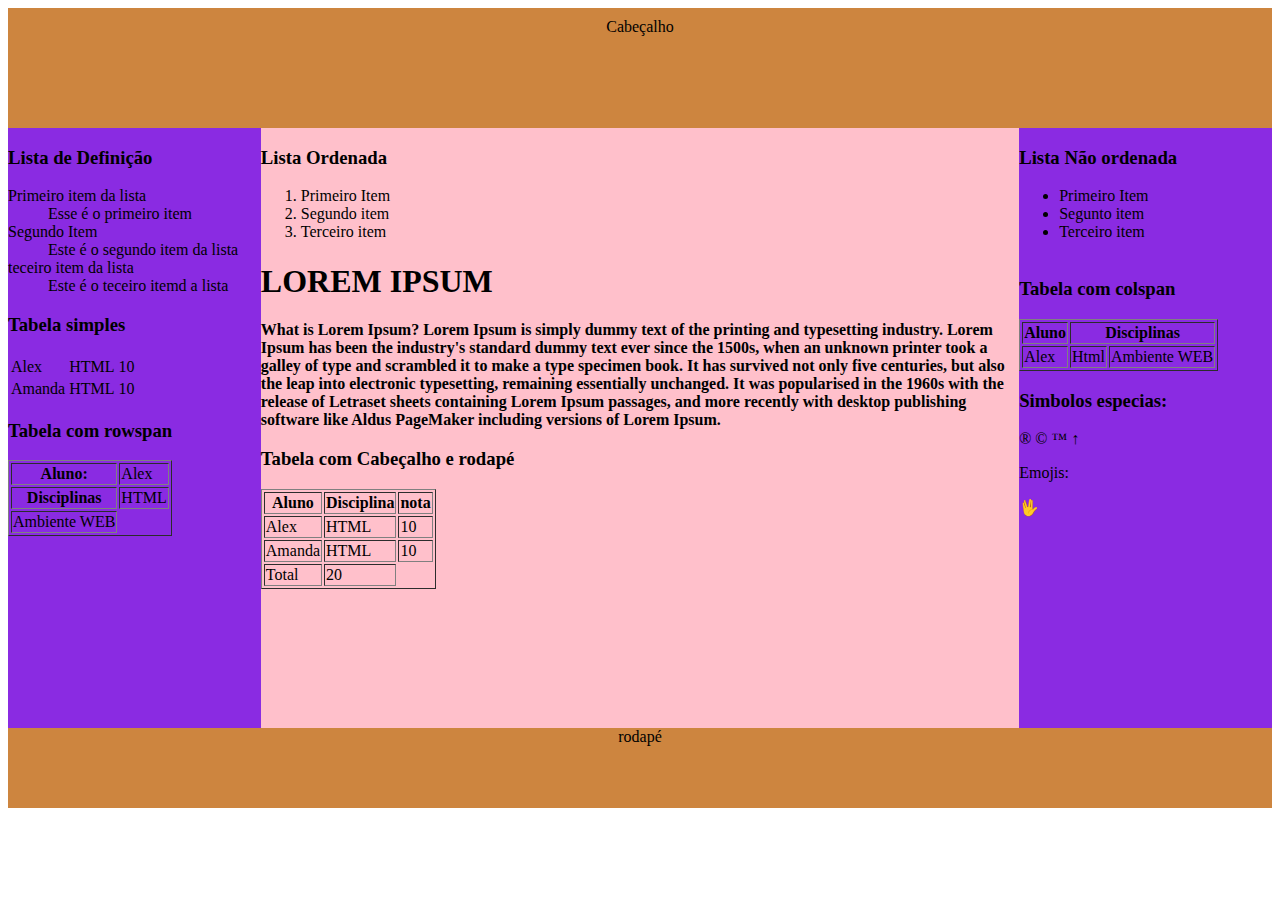
<file: htmlvideo/index.html>
<!DOCTYPE html>
<html lang="pt-br">
    <head>
        <meta charset="UTF-8">
        <meta name="viewport" content="width=device-width, initial-scale=1.0">
        <link rel="stylesheet" href="colunaindex.css">
        <title>
            MAMA EU
        </title>
    </head>
        <body>
            
            <header>
                Cabeçalho
            </header>
            <aside>
                <section>
            <dl>
                <h3>Lista de Definição</h3>

                <dt>Primeiro item da lista</dt>
                <dd>Esse é o primeiro item</dd>

                <dt>Segundo Item</dt>
                <dd>Este é o segundo item da lista</dd>

                <dt>teceiro item da lista</dt>
                <dd>Este é o teceiro itemd a lista</dd>
            </dl>
        </section>
            <section>
                <h3>Tabela simples</h3>
                <table>
                    <tr>
                        <td>Alex</td>
                        <td>HTML</td>
                        <td>10</td>
                    </tr>
                    <tr>
                        <td>Amanda</td>
                        <td>HTML</td>
                        <td>10</td>
                    </tr>
                </table>
            </section>

            <section>
            <table  border="1">
                <h3>Tabela com rowspan</h3>
                <tr>
                    <th>Aluno:</th>
                    <td>Alex</td>
                </tr>
                <tr>
                    <th rowspan="1">Disciplinas</th>
                    <td>HTML</td>
                </tr>
                <tr>
                    <td>Ambiente WEB</td>
                </tr>
            </table>
        </section>
            </aside>

            <main>
                <section>
                <h3>Lista Ordenada</h3>
                <ol>
                    <li>Primeiro Item</li>
                    <li>Segundo item</li>
                    <li>Terceiro item</li>
                </ol>
            </section>
            <section>
                <h1> LOREM IPSUM</h1>
                <p>
                  <strong>  What is Lorem Ipsum?
    Lorem Ipsum is simply dummy text of the printing and typesetting industry. Lorem Ipsum has been the industry's standard dummy text ever since the 1500s, when an unknown printer took a galley of type and scrambled it to make a type specimen book. It has survived not only five centuries, but also the leap into electronic typesetting, remaining essentially unchanged. It was popularised in the 1960s with the release of Letraset sheets containing Lorem Ipsum passages, and more recently with desktop publishing software like Aldus PageMaker including versions of Lorem Ipsum.
                  </strong>
                </p>
            </section>
                <section>
                    <table border="1">
                        <h3>Tabela com Cabeçalho e rodapé</h3>
                        <thead>
                        <tr>
                            <th>Aluno</th>
                            <th>Disciplina</th>
                            <th>nota</th>
                        </tr>
                        </thead>
                        <tbody>
                        <tr>
                            <td>Alex</td>
                            <td>HTML</td>
                            <td>10</td>
                        </tr>
                        <tr>
                            <td>Amanda</td>
                            <td>HTML</td>
                            <td>10</td>
                        </tr>
                        </tbody>
                        <tfoot>
                            <tr>
                                <td>Total</td>
                                <td>20</td>
                            </tr>
                        </tfoot>
                        
                    </table>
                </section>
            </main>

            <nav>
                <h3>Lista Não ordenada</h3>
                <ul>
                    <li>Primeiro Item</li>
                    <li>Segunto item</li>
                    <li>Terceiro item</li>
                </br>
                </ul>
                <section>
                    <table border="1">
                        <h3>Tabela com colspan</h3>
                        <tr>
                            <th>Aluno</th>
                            <th colspan="2">Disciplinas</th>
                        </tr>
                        <tr>
                            <td>Alex</td>
                            <td>Html</td>
                            <td>Ambiente WEB</td>
                        </tr>
                    </table>
                    <h3>Simbolos especias:</h3>
                    <p>&reg; &copy; &trade; &uparrow;
                    </p>
                    <p>Emojis:</p>
                    <p>&#x1F596;</p>
            </nav>

<footer>rodapé</footer>
        </body>
</html>
</file>
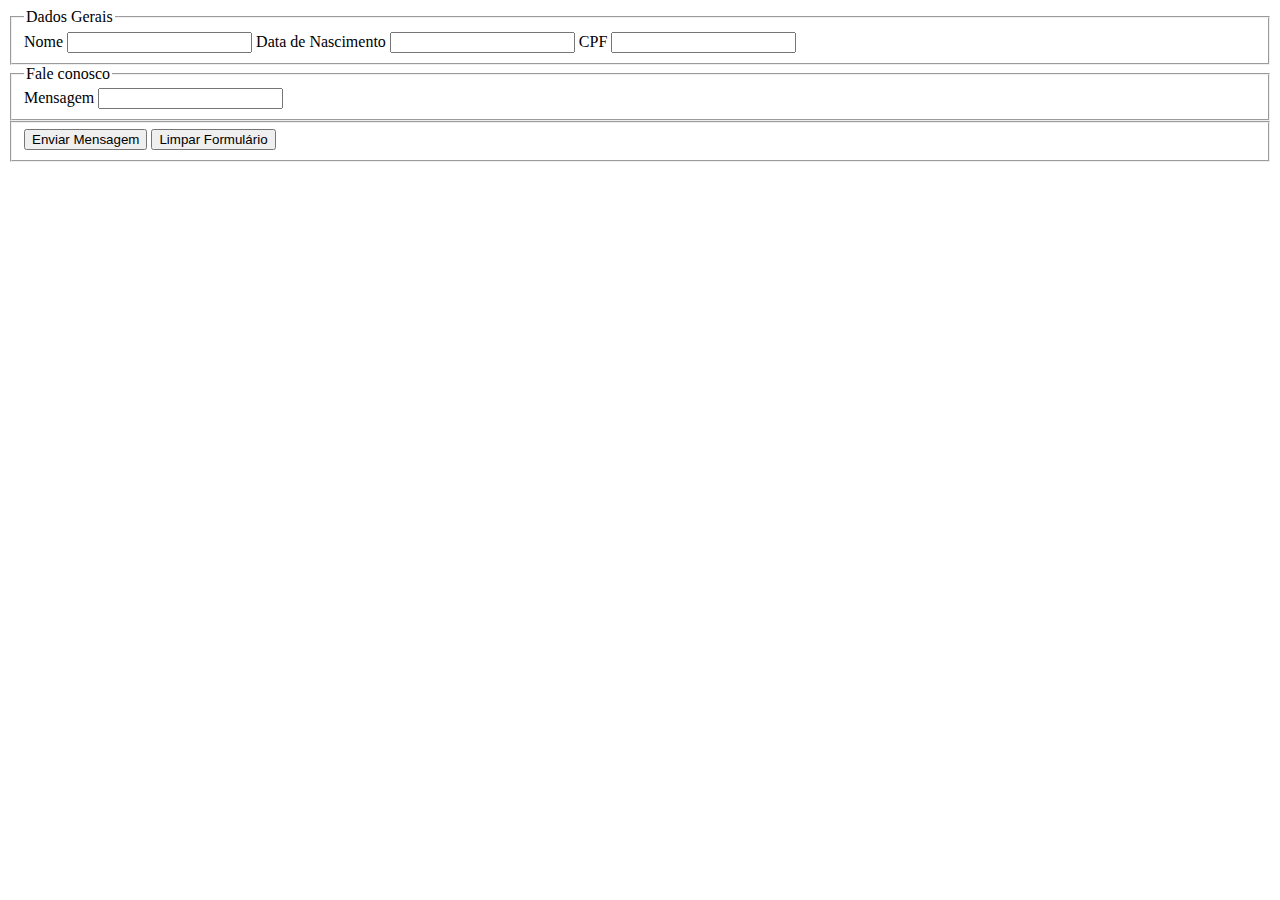
<file: htmlvideo/merdas/formindex.html>
<!DOCTYPE html>
<html lang="pt-br">
<head>
    <title>Teste video</title>
</head>
<body>
    <form action="/pagina-processa-dados-do-form"method="post">
        <fieldset>
            <legend>Dados Gerais</legend>

            <label for="name">Nome</label>
            <input type="text" minlength="3" id="name"/>

            <label for="data de nascimento">Data de Nascimento</label>
            <input type="text" id="data de nascimento"/>

            <label for="cpf">CPF</label>
            <input type="cpf" id="cpf" maxlength="11"/>
        </fieldset>
        <fieldset>
            <legend>Fale conosco</legend>

            <label for="msg">Mensagem</label>
            <input id="msg"></textarea>
        </fieldset>
        <fieldset>
            <button type="submit">Enviar Mensagem</button>
            <button type="reset">Limpar Formulário</button>
        </fieldset>
    </form>
</body>
</html>
</file>
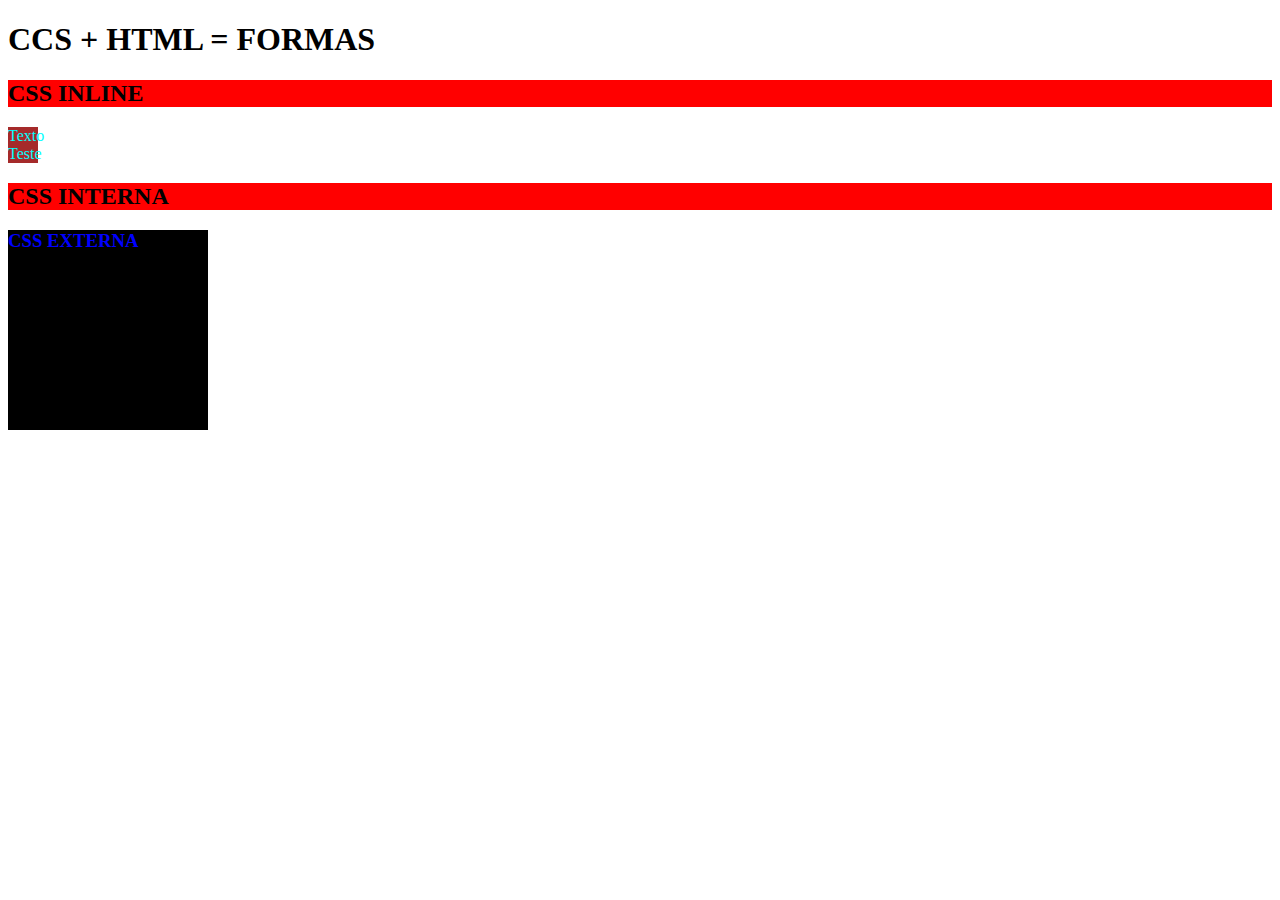
<file: htmlvideo/merdas/incorporarindex.html>
<!DOCTYPE html>
<html lang="pt-br">
<head>
    <meta charset="UTF-8">
    <meta http-equiv="X-UA-Compatible" content="IE=edge">
    <meta name="viewport" content="width=device-width, initial-scale=1.0">
    <title>CSS</title>
    <link href="testeindex.css" rel="stylesheet">
    <style type="text/css">
         h2{
        background-color: red;
    }
    </style>
    
</head>
<body>
    <H1>CCS + HTML = FORMAS</H1>
    <h2>CSS INLINE</h2>
    <P style="background-color:brown; color: aqua; width: 30px;">Texto Teste </P>
    <h2>CSS INTERNA</h2>
    <!--Interna tem q ser declarada no head e usada no head-->
    <h3>CSS EXTERNA</h3>
    <!--linkada por meio de arquivo-->
</body>
</html>
</file>
<file: htmlvideo/colunaindex.css>
header{
    width: 100%;
    height: 100px;
    background-color: peru;
    text-align: center;
    padding: 10px 0 10px 0;
}
aside{
    width: 20%;
    height: 600px;
    background-color: blueviolet;
    float: left;
}
main{
    width: 60%;
    height: 600px;
    background-color: pink;
    float: left;
}
nav{
    width: 20%;
    height: 600px;
    background-color: blueviolet;
    float: left;
}


footer{
    width: 100%;
    height: 80px;
    text-align: center;
    background-color: peru;
    float: right;
}
</file>
<file: htmlvideo/merdas/testeindex.css>
h3{
    background-color: black;
    width: 200px;
    height: 200px;
    color: blue;
}
</file>
